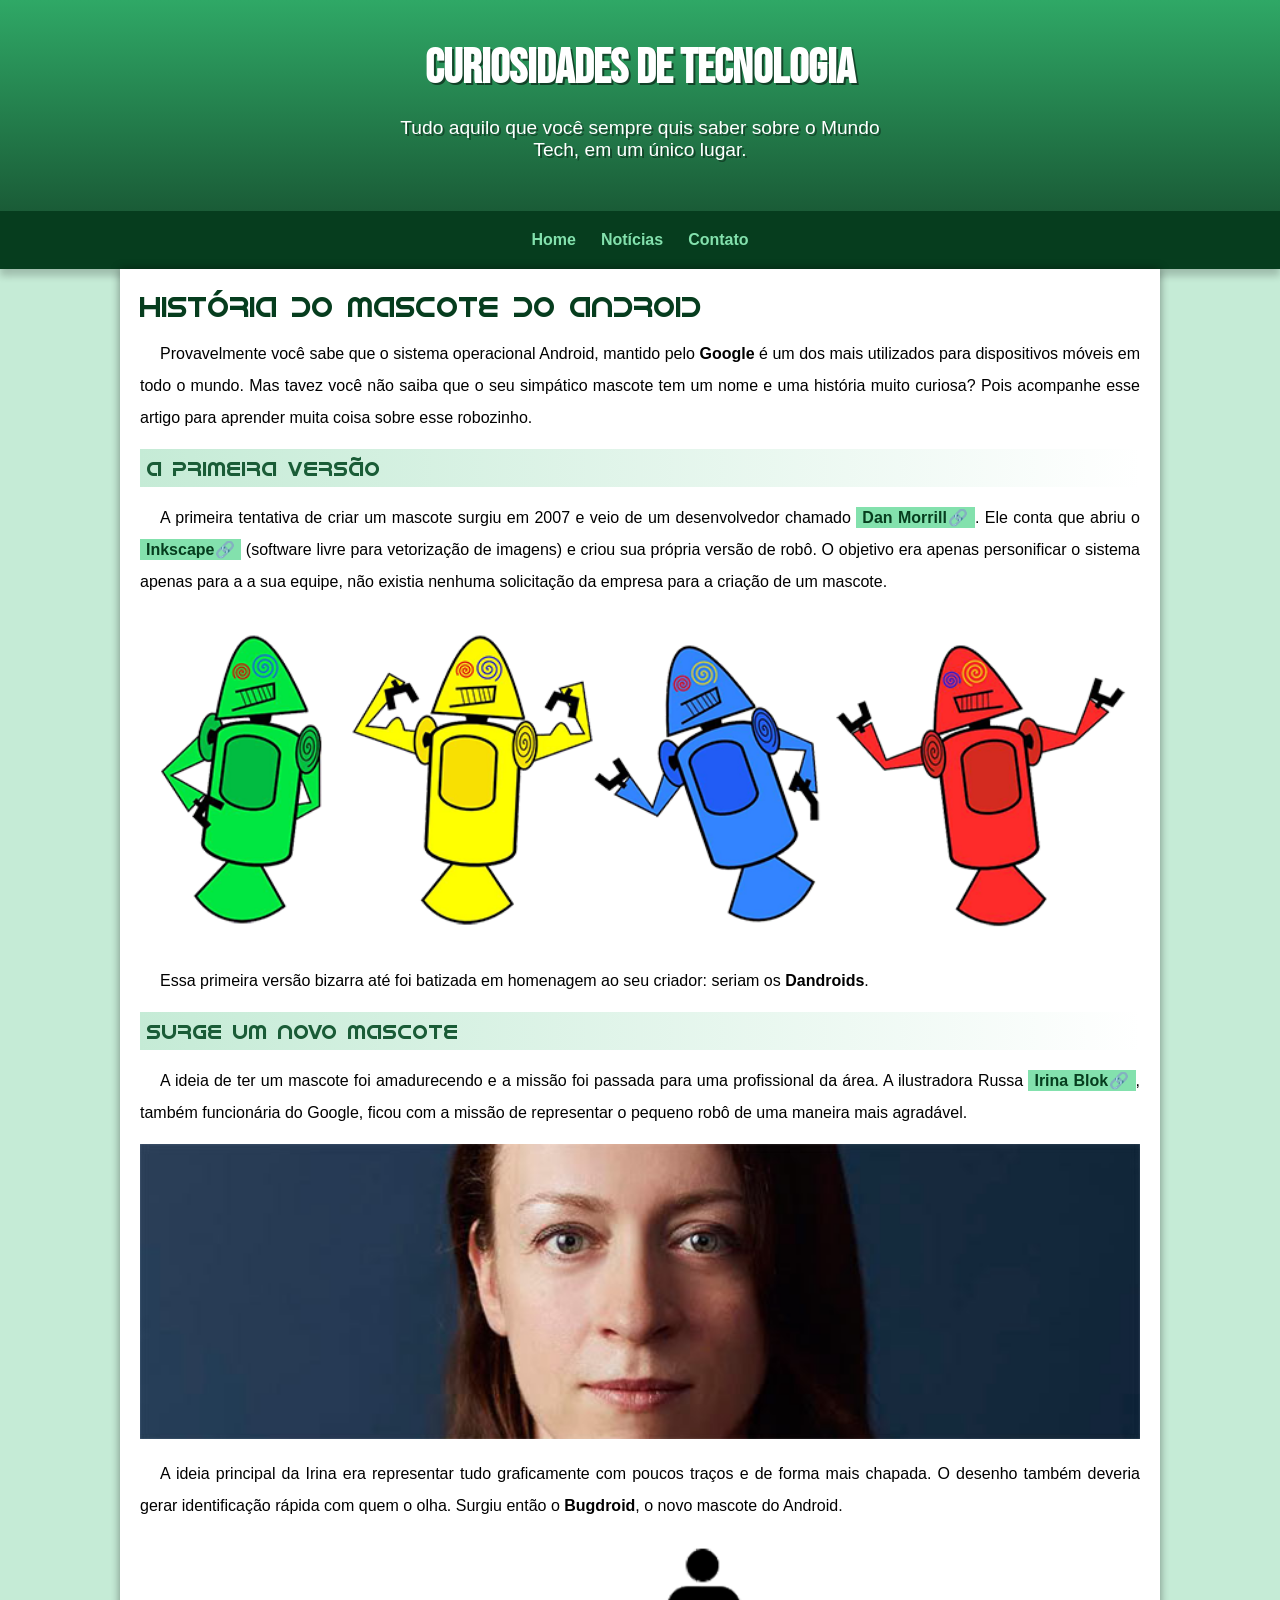
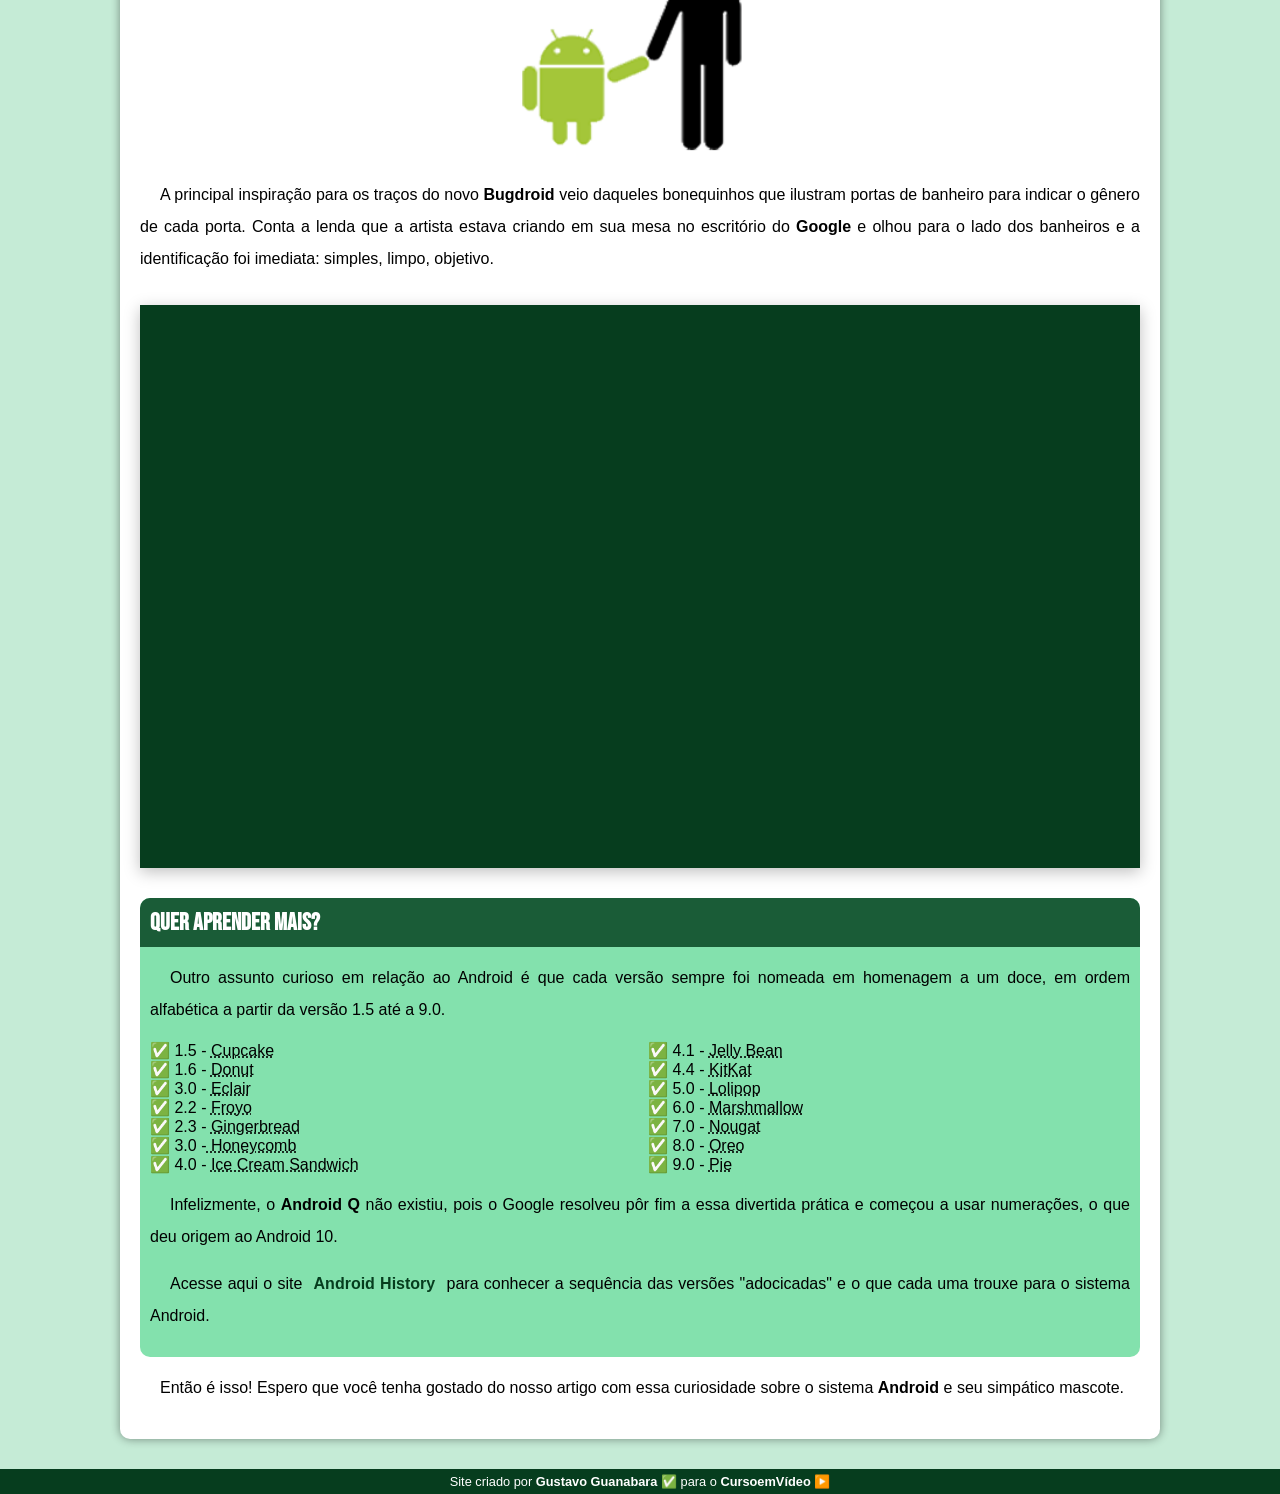
<file: index.html>
<!DOCTYPE html>
<html lang="pt-br">
<head>
    <meta charset="UTF-8">
    <meta name="viewport" content="width=device-width, initial-scale=1.0">
    <title>Como surgiu o mascote do Android?</title>
    <link rel="shortcut icon" href="imagens/favicon.ico" type="image/x-icon">
    <link rel="stylesheet" href="style/style.css">
    </head>
<body>
    <header>
        <h1>Curiosidades de Tecnologia</h1>
        <p>Tudo aquilo que você sempre quis saber sobre o Mundo Tech, em um único lugar.</p>
    </header>
    <nav>
        <a href="#">Home</a>
        <a href="#">Notícias</a>
        <a href="#">Contato</a>
    </nav>
    <main>
        <article>
            <h1>História do Mascote do Android</h1>

            <p>Provavelmente você sabe que o sistema operacional <atrong>Android</atrong>, mantido pelo <strong>Google</strong> é um dos mais utilizados para dispositivos móveis em todo o mundo. Mas tavez você não saiba que o seu simpático mascote tem um nome e uma história muito curiosa? Pois acompanhe esse artigo para aprender muita coisa sobre esse robozinho.</p>

            <h2>A primeira versão</h2>

            <p>A primeira tentativa de criar um mascote surgiu em 2007 e veio de um desenvolvedor chamado <a href="https://androidcommunity.com/dan-morrill-shows-us-the-android-mascot-that-almost-was-20130103/" target="_blank" rel="external" class="externo">Dan Morrill</a>. Ele conta que abriu o <a href="https://inkscape.org/release/inkscape-1.4.2/windows/64-bit/msi/dl/" target="_blank" rel="external" class="externo">Inkscape</a> (software livre para vetorização de imagens) e criou sua própria versão de robô. O objetivo era apenas personificar o sistema apenas para a a sua equipe, não existia nenhuma solicitação da empresa para a criação de um mascote.</p>

            <picture>
                <source media="(max-width: 670px )" srcset="imagens/dan-droids-pq.png">
                <img src="imagens/dan-droids.png" alt="Primeiro mascote do Android"></picture>

            <p>Essa primeira versão bizarra até foi batizada em homenagem ao seu criador: seriam os <strong>Dandroids</strong>.</p>

            <h2>Surge um novo mascote</h2>

            <p>A ideia de ter um mascote foi amadurecendo e a missão foi passada para uma profissional da área. A ilustradora Russa <a href="https://www.irinablok.com/" target="_blank" rel="external" class="externo">Irina Blok</a>, também funcionária do Google, ficou com a missão de representar o pequeno robô de uma maneira mais agradável.</p>

            <picture>
                <source media="(max-width:670px)" srcset="imagens/irina-blok-pq.jpg">
                <img src="imagens/irina-blok.jpg" alt="Irina Blok, criadora do BugDroid"></picture>

            <p>A ideia principal da Irina era representar tudo graficamente com poucos traços e de forma mais chapada. O desenho também deveria gerar identificação rápida com quem o olha. Surgiu então o <strong>Bugdroid</strong>, o novo mascote do Android.</p>

            <img src="imagens/bugdroid.png" class="pequena" alt="BugDroid">

            <p>A principal inspiração para os traços do novo <strong>Bugdroid</strong> veio daqueles bonequinhos que ilustram portas de banheiro para indicar o gênero de cada porta. Conta a lenda que a artista estava criando em sua mesa no escritório do <strong>Google</strong> e olhou para o lado dos banheiros e a identificação foi imediata: simples, limpo, objetivo.</p>

            <div class="video">
                <iframe width="560" height="315" src="https://www.youtube.com/embed/l2UDgpLz20M?si=07LXsWPNJjGNXuR9" title="YouTube video player" frameborder="0" allow="accelerometer; autoplay; clipboard-write; encrypted-media; gyroscope; picture-in-picture; web-share" referrerpolicy="strict-origin-when-cross-origin" allowfullscreen></iframe></div>
            
             <aside>
                 <h3>Quer aprender mais? </h3>
                 
                             <p>Outro assunto curioso em relação ao Android é que cada versão sempre foi nomeada em homenagem a um doce, em ordem alfabética a partir da versão 1.5 até a 9.0.</p>
                 
                             <ul>
                                     <li>1.5 - <abbr title="Bolo de copo">Cupcake</abbr></li>
                                     <li>1.6 - <abbr title="Rosquinha">Donut</abbr></li>
                                     <li>3.0 - <abbr title="Bomba de chocolate">Eclair</abbr></li>
                                     <li>2.2 - <abbr title="Iogurte congelado">Froyo</abbr></li>
                                     <li>2.3 - <abbr title="">Gingerbread</abbr></li>
                                     <li>3.0 -<abbr title="Favo de mel"> Honeycomb</abbr></li>
                                     <li>4.0 - <abbr title="Sanduíche de sorvete">Ice Cream Sandwich</abbr></li>
                                     <li>4.1 - <abbr title="Jujuba">Jelly Bean</abbr></li>
                                     <li>4.4 - <abbr title="KitKat">KitKat</abbr></li>
                                     <li>5.0 - <abbr title="Pirulito">Lolipop</abbr></li>
                                     <li>6.0 - <abbr title="Marshmallow">Marshmallow</abbr></li>
                                     <li>7.0 - <abbr title="Torrone">Nougat</abbr></li>
                                     <li>8.0 - <abbr title="Oreo">Oreo</abbr></li>
                                     <li>9.0 - <abbr title="Torta">Pie</abbr></li>
                                 
                             </ul>
                 
                             <p>Infelizmente, o <strong>Android Q</strong> não existiu, pois o Google resolveu pôr fim a essa divertida prática e começou a usar numerações, o que deu origem ao Android 10.</p>
                 
                             <p>Acesse aqui o site <a href="https://www.android.com/why-android/" target="_blank" rel="external">Android History</a> para conhecer a sequência das versões "adocicadas" e o que cada uma trouxe para o sistema Android.</p>
             </aside>
            

            <p>Então é isso! Espero que você tenha gostado do nosso artigo com essa curiosidade sobre o sistema <strong>Android</strong> e seu simpático mascote.</p>
        </article>
    </main>
    <footer>
        <p>Site criado por <a href="https://gustavoguanabara.github.io" target="_blank" rel="external">Gustavo Guanabara ✅</a> para o <a href="https://youtube.com/cursoemvideo" target="_blank" rel="external">CursoemVídeo ▶️</a></p>
    </footer>
</body>
</html>
</file>
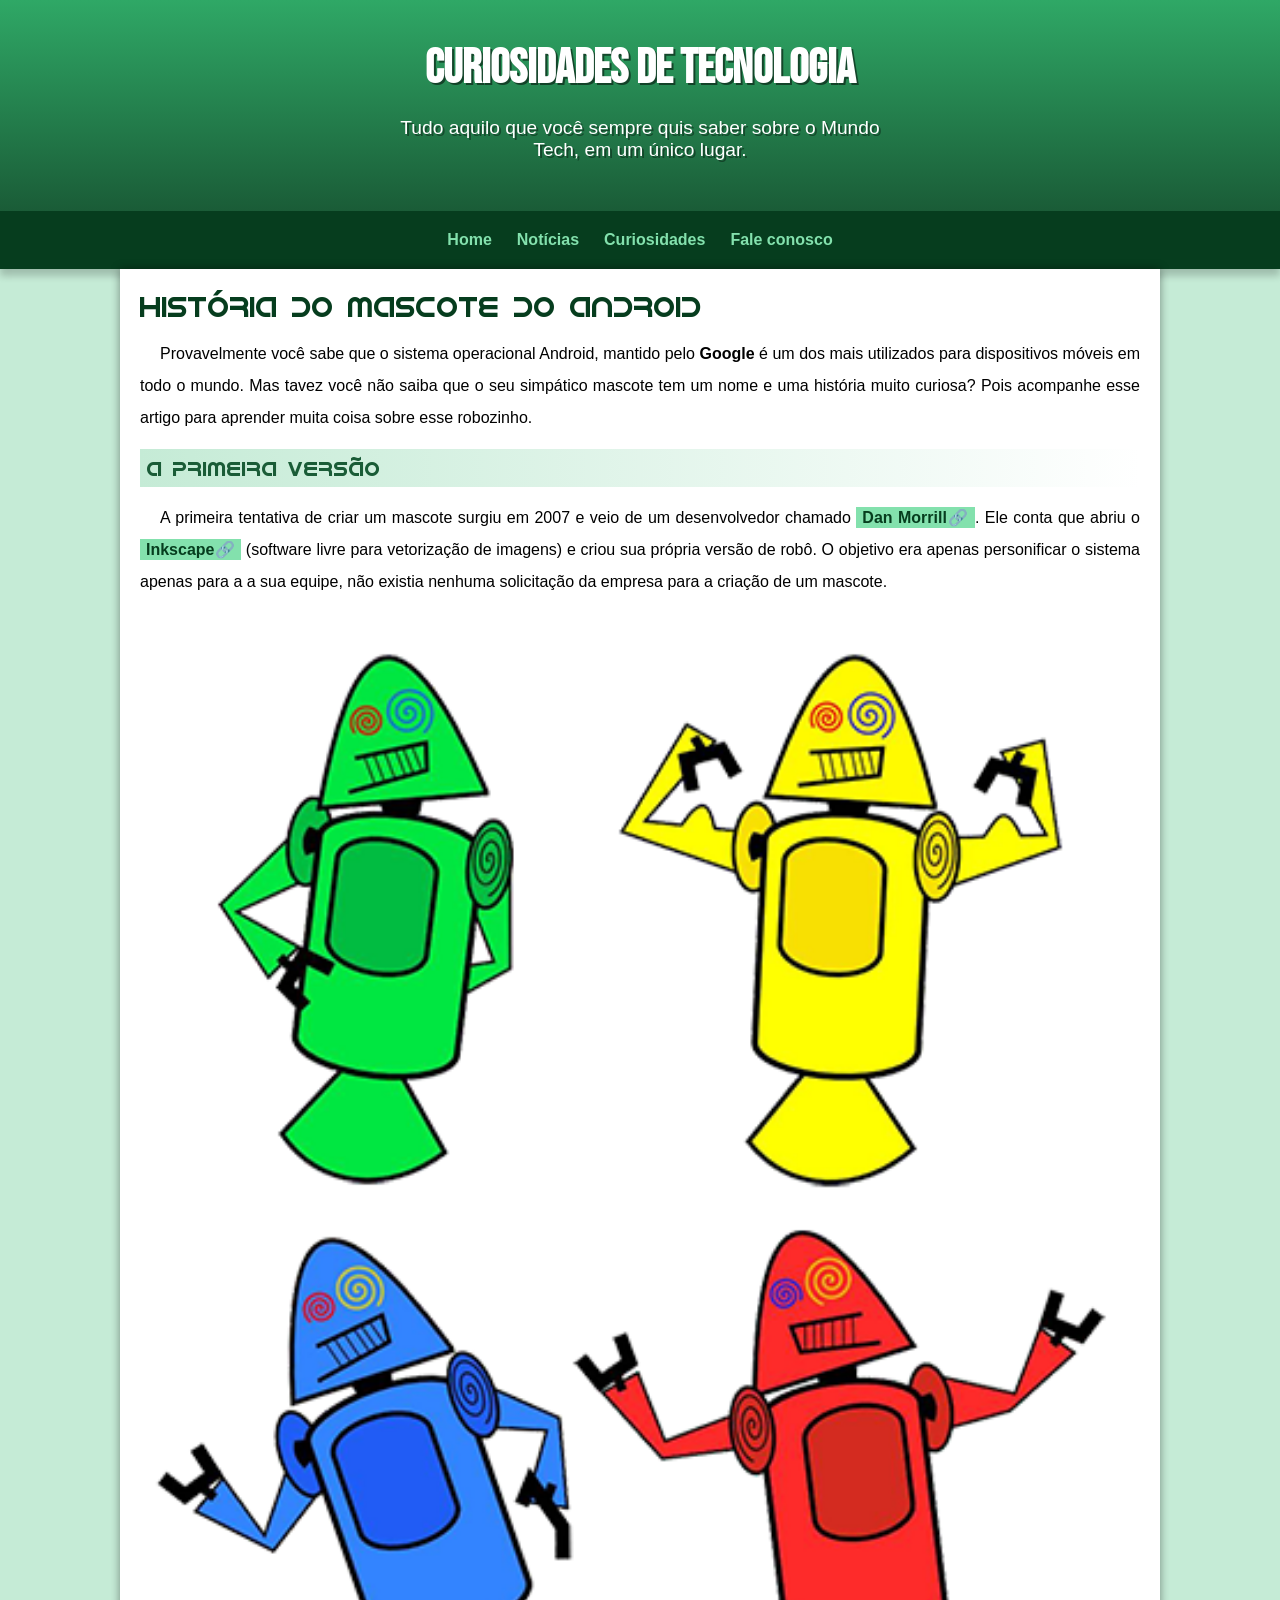
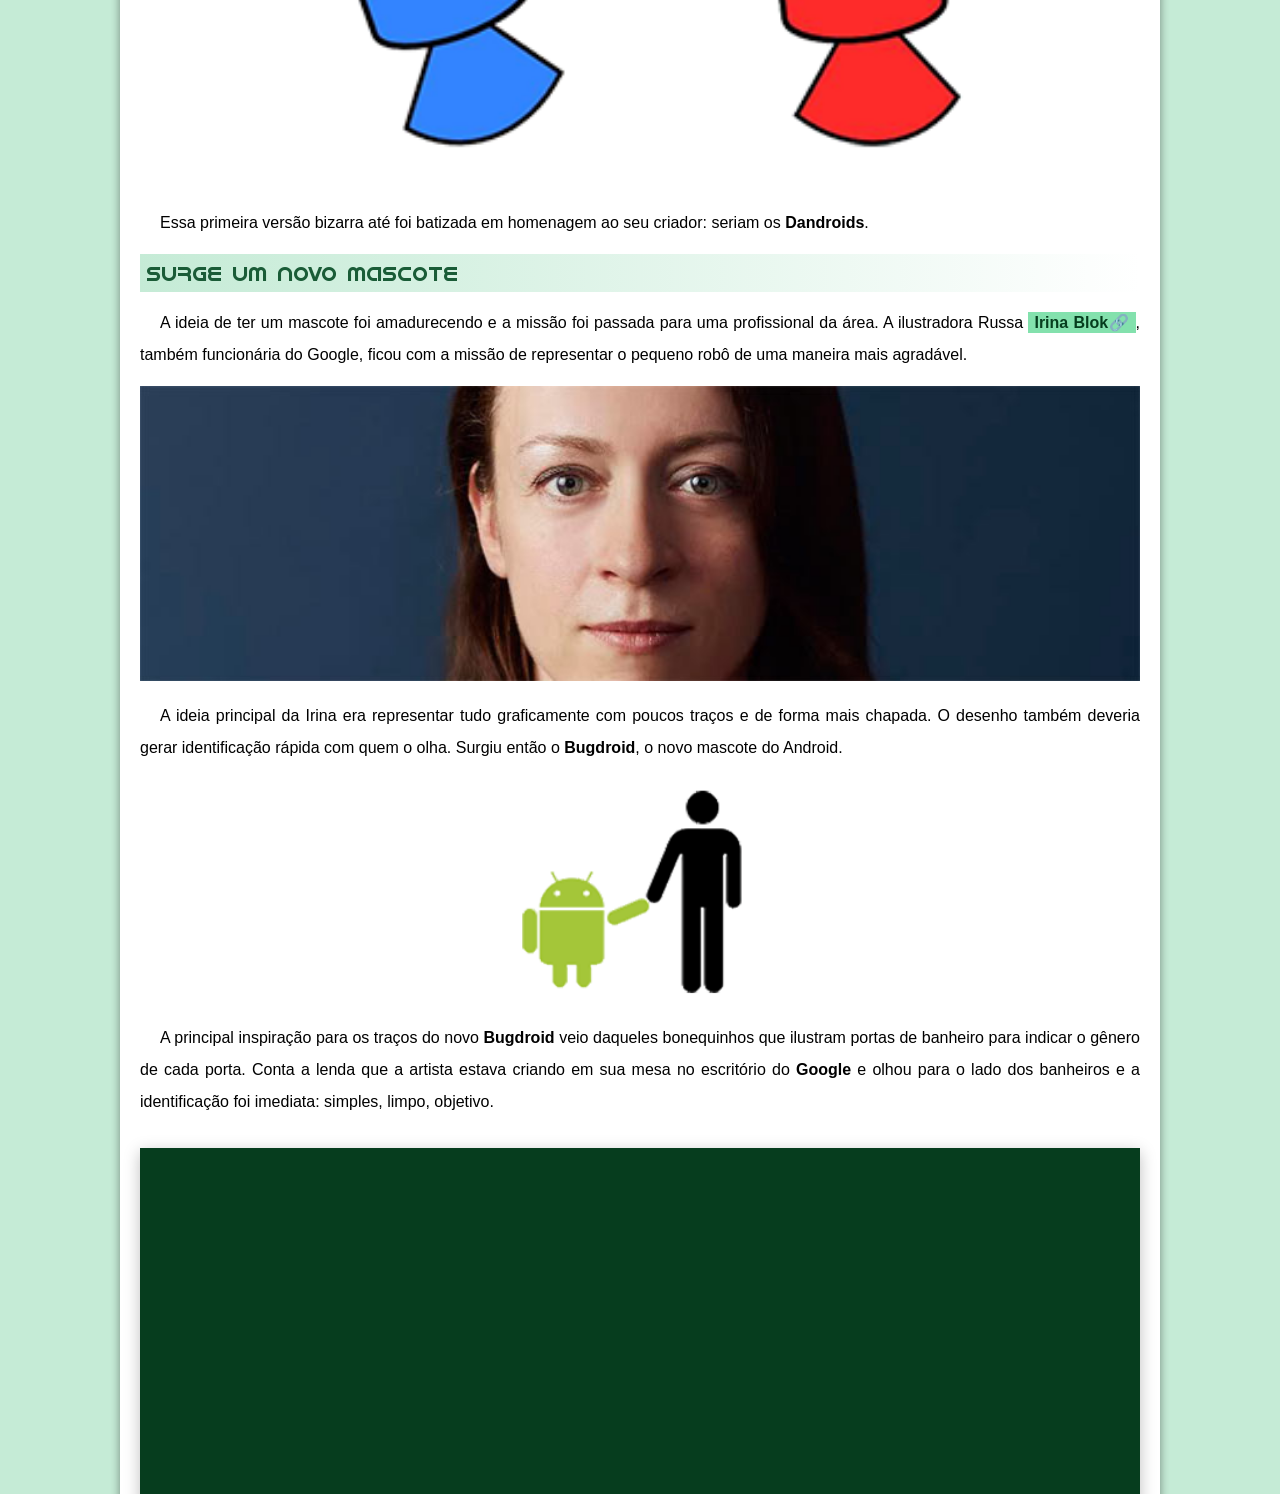
<file: index.html.html>
<!DOCTYPE html>
<html lang="pt-br">
<head>
    <meta charset="UTF-8">
    <meta name="viewport" content="width=device-width, initial-scale=1.0">
    <title>Como surgiu o mascote do Android?</title>
    <link rel="shortcut icon" href="imagens/favicon.ico" type="image/x-icon">
    <link rel="stylesheet" href="style/style.css">
    </head>
<body>
    <header>
        <h1>Curiosidades de Tecnologia</h1>
        <p>Tudo aquilo que você sempre quis saber sobre o Mundo Tech, em um único lugar.</p>
    </header>
    <nav>
        <a href="#">Home</a>
        <a href="#">Notícias</a>
        <a href="#">Curiosidades</a>
        <a href="#">Fale conosco</a>
    </nav>
    <main>
        <article>
            <h1>História do Mascote do Android</h1>

            <p>Provavelmente você sabe que o sistema operacional <atrong>Android</atrong>, mantido pelo <strong>Google</strong> é um dos mais utilizados para dispositivos móveis em todo o mundo. Mas tavez você não saiba que o seu simpático mascote tem um nome e uma história muito curiosa? Pois acompanhe esse artigo para aprender muita coisa sobre esse robozinho.</p>

            <h2>A primeira versão</h2>

            <p>A primeira tentativa de criar um mascote surgiu em 2007 e veio de um desenvolvedor chamado <a href="https://androidcommunity.com/dan-morrill-shows-us-the-android-mascot-that-almost-was-20130103/" target="_blank" rel="external" class="externo">Dan Morrill</a>. Ele conta que abriu o <a href="https://inkscape.org/release/inkscape-1.4.2/windows/64-bit/msi/dl/" target="_blank" rel="external" class="externo">Inkscape</a> (software livre para vetorização de imagens) e criou sua própria versão de robô. O objetivo era apenas personificar o sistema apenas para a a sua equipe, não existia nenhuma solicitação da empresa para a criação de um mascote.</p>

            <picture>
                <source media="(max-width: 670px )" srcset="imagens/dan-droids-pq.png">
                <img src="imagens/dan-droids.png" alt="Primeiro mascote do Android"></picture>

            <p>Essa primeira versão bizarra até foi batizada em homenagem ao seu criador: seriam os <strong>Dandroids</strong>.</p>

            <h2>Surge um novo mascote</h2>

            <p>A ideia de ter um mascote foi amadurecendo e a missão foi passada para uma profissional da área. A ilustradora Russa <a href="https://www.irinablok.com/" target="_blank" rel="external" class="externo">Irina Blok</a>, também funcionária do Google, ficou com a missão de representar o pequeno robô de uma maneira mais agradável.</p>

            <picture>
                <source media="(max-width:670px)" srcset="imagens/irina-blok-pq.jpg">
                <img src="imagens/irina-blok.jpg" alt="Irina Blok, criadora do BugDroid"></picture>

            <p>A ideia principal da Irina era representar tudo graficamente com poucos traços e de forma mais chapada. O desenho também deveria gerar identificação rápida com quem o olha. Surgiu então o <strong>Bugdroid</strong>, o novo mascote do Android.</p>

            <img src="imagens/bugdroid.png" class="pequena" alt="BugDroid">

            <p>A principal inspiração para os traços do novo <strong>Bugdroid</strong> veio daqueles bonequinhos que ilustram portas de banheiro para indicar o gênero de cada porta. Conta a lenda que a artista estava criando em sua mesa no escritório do <strong>Google</strong> e olhou para o lado dos banheiros e a identificação foi imediata: simples, limpo, objetivo.</p>

            <div class="video">
                <iframe width="560" height="315" src="https://www.youtube.com/embed/l2UDgpLz20M?si=07LXsWPNJjGNXuR9" title="YouTube video player" frameborder="0" allow="accelerometer; autoplay; clipboard-write; encrypted-media; gyroscope; picture-in-picture; web-share" referrerpolicy="strict-origin-when-cross-origin" allowfullscreen></iframe></div>
            
             <aside>
                 <h3>Quer aprender mais? </h3>
                 
                             <p>Outro assunto curioso em relação ao Android é que cada versão sempre foi nomeada em homenagem a um doce, em ordem alfabética a partir da versão 1.5 até a 9.0.</p>
                 
                             <ul>
                                     <li>1.5 - <abbr title="Bolo de copo">Cupcake</abbr></li>
                                     <li>1.6 - <abbr title="Rosquinha">Donut</abbr></li>
                                     <li>3.0 - <abbr title="Bomba de chocolate">Eclair</abbr></li>
                                     <li>2.2 - <abbr title="Iogurte congelado">Froyo</abbr></li>
                                     <li>2.3 - <abbr title="">Gingerbread</abbr></li>
                                     <li>3.0 -<abbr title="Favo de mel"> Honeycomb</abbr></li>
                                     <li>4.0 - <abbr title="Sanduíche de sorvete">Ice Cream Sandwich</abbr></li>
                                     <li>4.1 - <abbr title="Jujuba">Jelly Bean</abbr></li>
                                     <li>4.4 - <abbr title="KitKat">KitKat</abbr></li>
                                     <li>5.0 - <abbr title="Pirulito">Lolipop</abbr></li>
                                     <li>6.0 - <abbr title="Marshmallow">Marshmallow</abbr></li>
                                     <li>7.0 - <abbr title="Torrone">Nougat</abbr></li>
                                     <li>8.0 - <abbr title="Oreo">Oreo</abbr></li>
                                     <li>9.0 - <abbr title="Torta">Pie</abbr></li>
                                 
                             </ul>
                 
                             <p>Infelizmente, o <strong>Android Q</strong> não existiu, pois o Google resolveu pôr fim a essa divertida prática e começou a usar numerações, o que deu origem ao Android 10.</p>
                 
                             <p>Acesse aqui o site <a href="https://www.android.com/why-android/" target="_blank" rel="external">Android History</a> para conhecer a sequência das versões "adocicadas" e o que cada uma trouxe para o sistema Android.</p>
             </aside>
            

            <p>Então é isso! Espero que você tenha gostado do nosso artigo com essa curiosidade sobre o sistema <strong>Android</strong> e seu simpático mascote.</p>
        </article>
    </main>
    <footer>
        <p>Site criado por <a href="https://gustavoguanabara.github.io" target="_blank" rel="external">Gustavo Guanabara ✅</a> para o <a href="https://youtube.com/cursoemvideo" target="_blank" rel="external">CursoemVídeo ▶️</a>.</p>
    </footer>
</body>
</html>
</file>
<file: style/style.css>
@charset "UTF-8";

@import url('https://fonts.googleapis.com/css2?family=Bebas+Neue&display=swap');

@font-face {
    font-family: 'Android';
    src: url('../fontes/idroid.otf');
    font-weight: normal;
}

:root {
    --cor0: #c5ebd6;
    --cor1: #83e1ad;
    --cor2: #3ddc84;
    --cor3: #2fa866;
    --cor4: #1a5c37;
    --cor5: #063d1e;

    --fonte-padrao: arial, helvetica, sans-serif;
    --fonte-destaque: 'Bebas Neue', cursive;
    --fonte-android: 'Android', cursive;
}

* {
    margin: 0px;
    padding: 0px;
}
main p {
    margin: 15px 0px;
    text-align: justify;
    text-indent: 20px;
    font-size: 1em;
    line-height: 2em;

}


main a {
    text-decoration: none;
    font-weight: bold;
    color: var(--cor5);
    background-color: var(--cor1);
    padding: 2px 6px;
}
main a:hover {
    text-decoration: underline;
    color: var(--cor4);
}
}
main {
    min-width: 300px;
    max-width: 1000px;
    margin: auto;
    margin-bottom: 30px;
    padding:20px;
    background-color: white;
    box-shadow: 0px 0px 10px rgba(0, 0, 0, 0.418);
    border-bottom-left-radius: 10px;
    border-bottom-right-radius: 10px;
}

main h1 {
color:var(--cor5);
font-family: var(--fonte-android);
font-weight: normal;
font-size: 1.8em;

}
main h2 {
    background-image: linear-gradient(to right, var(--cor0),transparent);
    color: var(--cor4);
    font-weight: normal;
    font-family: var(--fonte-android);
    padding: 7px;
    font-size: 1.3em;

}
main img {
    width: 100%;
}
main img.pequena {
    max-width: 350px;
    display: block;
    margin: auto;
}

body {
    background-color: var(--cor0);
    font-family: var(--fonte-padrao);
}
.externo::after {
    content: '\1F517';
}

header {
    background-image: linear-gradient(to bottom, var(--cor3), var(--cor4));
    min-height: 150px;
    text-align: center;
    padding-top: 40px;
}
header > p {
    font-family: var(--fonte-padrao);
    font-size: 1.2em;
    color: white;
    max-width: 500px;
    padding-right: 10px;
    padding-left: 10px;
    padding-bottom: 50px;
    margin: auto;
    text-shadow: 2px 2px 0px rgba(0, 0, 0, 0.377);
}

header > h1 {
    color:white;
    font-family: var(--fonte-destaque);
    font-size: 3em;
    margin-bottom: 20px;
    text-shadow: 2px 2px 0px rgba(0, 0, 0, 0.514);
    

}
nav {
    background-color: var(--cor5);
    padding: 10px;
    box-shadow: 0px 7px 7px rgba(0, 0, 0, 0.192);
    
    display: flex;
    justify-content: center;
    gap: 5px;
}
nav > a {
    color: var(--cor1);
    padding: 10px;
    border-radius: 5px;
    text-decoration: none;
    font-weight: bold;
    transition-duration: 0.5;
}
nav > a:hover {
    background-color: var(--cor3);
    color: var(--cor5);
}
main {
    min-width: 300px;
    max-width: 1000px;
    margin: auto;
    margin-bottom: 30px;
    padding:20px;
    background-color: white;
    box-shadow: 0px 0px 10px rgba(0, 0, 0, 0.418);
    border-bottom-left-radius: 10px;
    border-bottom-right-radius: 10px;
}

main h1 {
color:var(--cor5);
font-family: var(--fonte-android);

}
main h2 {
    background-image: linear-gradient(to right, var(--cor0),transparent);
    color: var(--cor4);
    font-weight: normal;
    font-family: var(--fonte-android);
    padding: 7px;
    font-size: 1.3em;

}
main img {
    width: 100%;
}
main img.pequena {
    max-width: 350px;
    display: block;
    margin: auto;
}
div.video {
    background-color: var(--cor5);
    width: 100%;
    max-width: 1000px; /* opcional */
    margin: 30px auto;

    aspect-ratio: 16 / 9;

    overflow: hidden;
    
    box-shadow: 0 4px 15px rgba(0,0,0,0.25);
}
.video iframe {
    width: 100%;
    height: 100%;
    border: none;
}
aside {
    background-color: var(--cor1);
    padding: 10px;
    border-radius: 10px;
}
/* essa list type com código estranho é para distanciar o emoji da lista */
aside > ul {
    list-style-type: '\2705\00A0';
    list-style-position: inside;
    columns: 2;
}
aside > h3 {
    background-color: var(--cor4);
    font-family: var(--fonte-destaque);
    font-size: 1.5em;
    color: white;
    padding: 10px;
    margin: -10px -10px 0px -10px;
    border-radius: 10px 10px 0px 0px;
    box-shadow: 3px 3px8px rgba(0, 0, 0, 0.295);
}

footer {
    background-color: var(--cor5);
    color: white;
    text-align: center;
    padding: 5px;
    font-size: 0.8em;
    }
    footer > p > a {
        color: white;
        text-decoration: none;
        font-weight: bolder;
    }
    footer a:hover {
        text-decoration: underline;
        color: var(--cor1);
    }
</file>
